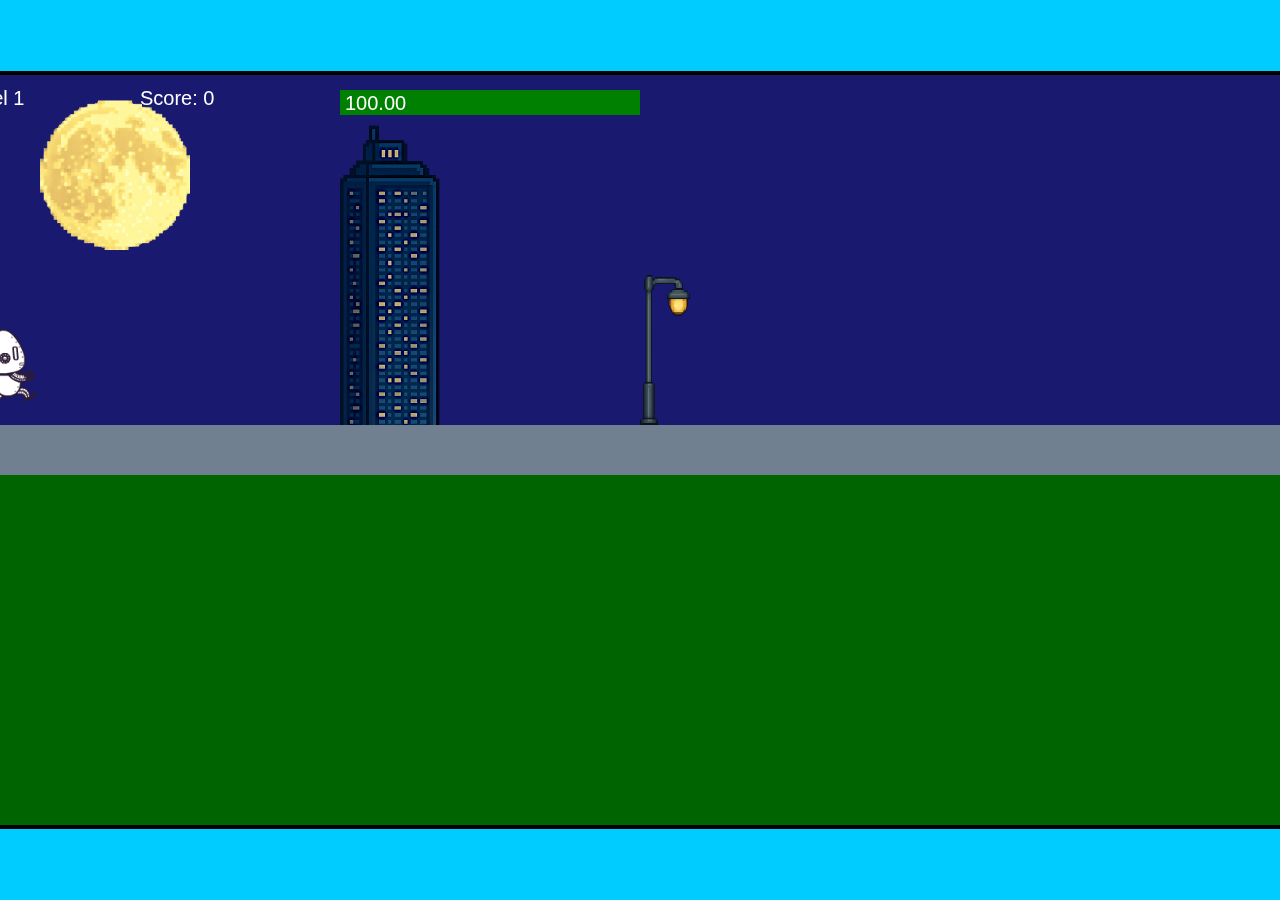
<file: fsd-projects/runtime/index.html>
<!DOCTYPE html>
<html lang="en">
  <head>
    <meta charset="UTF-8" />
    <meta name="viewport" content="width=device-width, initial-scale=1.0" />
    <title>Runtime Neo</title>
    <link rel="stylesheet" href="runtime.css" />
    <script src="https://code.jquery.com/jquery-3.1.0.js"></script>
    <script src="setup.js"></script>
    <script src="levels.js"></script>
    <script src="scenery.js"></script>
    <script src="student.js"></script>
    <script src="main.js"></script>
  </head>
  <body id="body">
    <canvas id="gameCanvas" width="1400" height="750"></canvas>
    <img id="player" src="images/halle.png" />
    <img id="projectile" src="images/projectile.png" />
    <img id="basicPlatform" src="images/interactable/basicPlatform.png" />
    <img id="spikes" src="images/interactable/spikes.png" />
    <img id="bug" src="images/interactable/bug.png" />
    <img id="healthUp" src="images/interactable/healthUp.png" />
    <img id="flag" src="images/interactable/flag.png" />
    <img id="moon" src="images/backgrounds/moon.png" />
    <img id="building" src="images/backgrounds/building.png" />
    <img id="lamp" src="images/backgrounds/lamp.png" />
  </body>
</html>
</file>
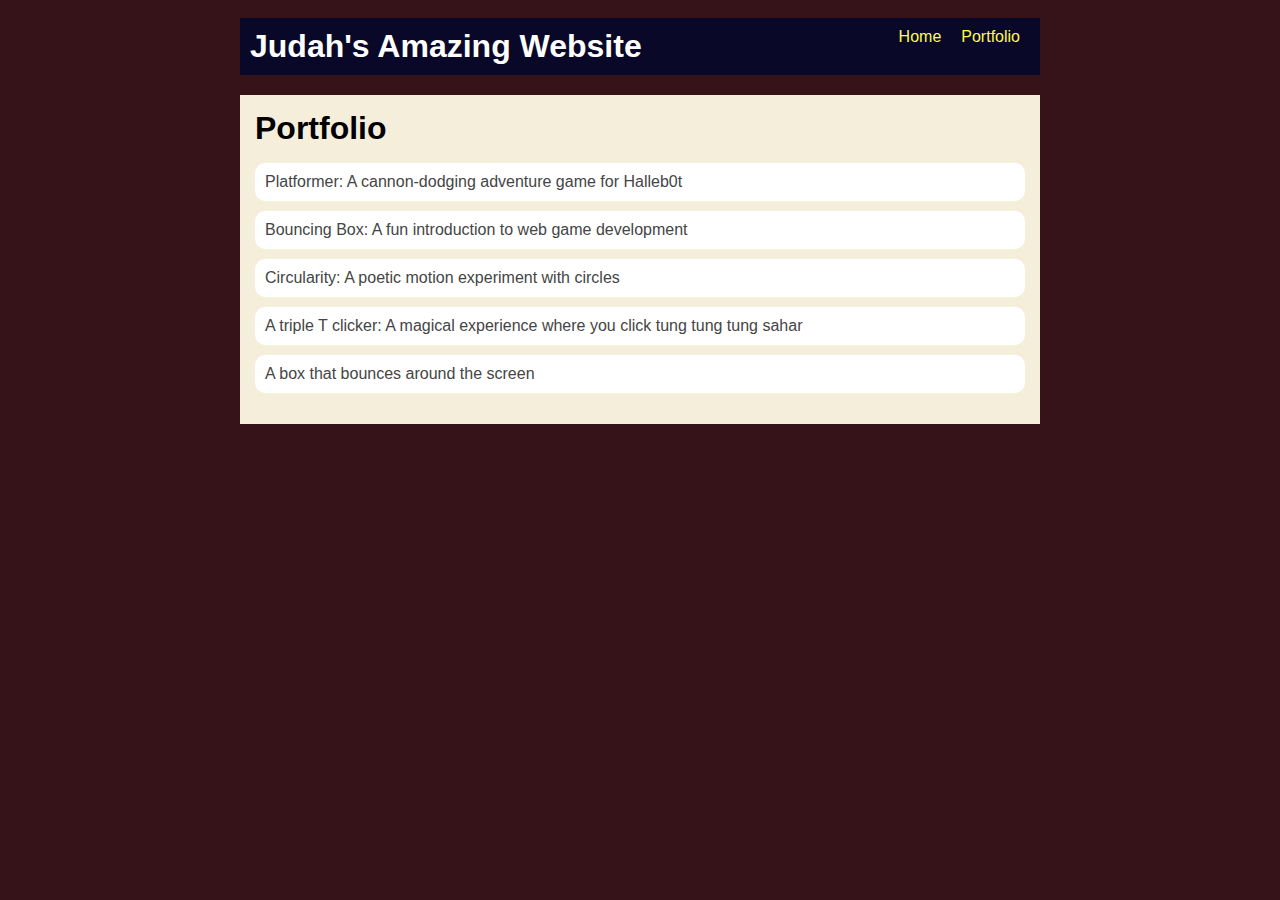
<file: portfolio.html>
<!doctype html>
<html>
  <head>
    <title>Judah's Website</title>
    <link rel="stylesheet" href="style.css" />
  </head>

  <body>
    <!-- All content goes here -->
    <div id="all-contents">
      <nav>
        <h1>Judah's Amazing Website</h1>
        <ul id="nav-ul">
          <li class="nav-li">
            <a href="index.html">Home</a>
          </li>
          <li class="nav-li">
            <a href="portfolio.html">Portfolio</a>
          </li>
        </ul>
      </nav>

      <main>
        <div class="content">
          <h1>Portfolio</h1>
          <ul id="portfolio">
            <li>
              <a href="fsd-projects/platformer/"
                >Platformer: A cannon-dodging adventure game for Halleb0t</a
              >
            </li>
            <li>
              <a href="fsd-projects/bouncing-box/"
                >Bouncing Box: A fun introduction to web game development</a
              >
            </li>
            <li>
              <a href="fsd-projects/circularity/"
                >Circularity: A poetic motion experiment with circles</a
              
            </li>
            <li>
              <a href="clicker.html"
                >A triple T clicker: A magical experience where you click tung
                tung tung sahar</a
              >
            </li>
            <li>
              <a href="bouncingbox.html"
                >A box that bounces around the screen</a
              >
            </li>
          </ul>
        </div>
      </main>
    </div>
  </body>
</html>
</file>
<file: fsd-projects/runtime/runtime.css>
/* runtime.css */
/* Styles for Runtime Neo auto-runner game */

img {
  display: none;
}

#gameCanvas {
  position: absolute;
  border: 4px solid #000;
  top: 50%;
  left: 50%;
  transform: translate(-50%, -50%);
}

body {
  margin: 0;
  background-color: #00ccff;
  font-family: Arial, sans-serif;
  text-align: center;
  overflow: hidden;
}
</file>
<file: style.css>
body {
    background: rgb(54, 18, 25);
    color: rgb(80, 200, 55);
    padding: 10px;
    font-family: Arial, sans-serif;
}

#all-contents {
    max-width: 800px;
    margin: auto;
}

/* navigation menu */
nav {
    background: rgb(9, 8, 41);
    margin: 0 auto;
    display: flex;
    padding: 10px;
    margin-bottom: 20px;
}

h1 {
    display: flex;
    align-items: center;
    color: white;
    flex: 1;
    margin: 0;
}

#nav-ul {
    list-style-type: none;
    margin: 0;
    padding: 0;
    display: flex;
}

.nav-li {
    display: inline-block;
    padding: 0 10px;
}

a {
    text-decoration: none;
    color: #fffa50;
}

/* main container area beneath menu */
main {
    background: rgb(245, 238, 219);
    display: flex;
    margin-top: 20px;
}

.sidebar {
    margin-right: 25px;
    padding: 10px;
}

.sidebar-img {
    width: 200px;
}

.content {
    flex: 1;
    padding: 15px;
}

/* interests section styles */
#interests {
    border: 4px silver ridge;
    padding: 8px;
    margin-top: 20px;
}

h2, h3 {
    margin: 0px;
}
/* Portfolio styles */
.content h1 {
  color: black;
}

#portfolio {
  list-style-type: none;
  padding-left: 0;
}

#portfolio li {
  background: #fff;
  padding: 10px;
  border-radius: 10px;
  margin-bottom: 10px;
}

#portfolio li:hover {
  background: #eee;
}

#portfolio a {
  text-decoration: none;
  color: #454545;
}
</file>
